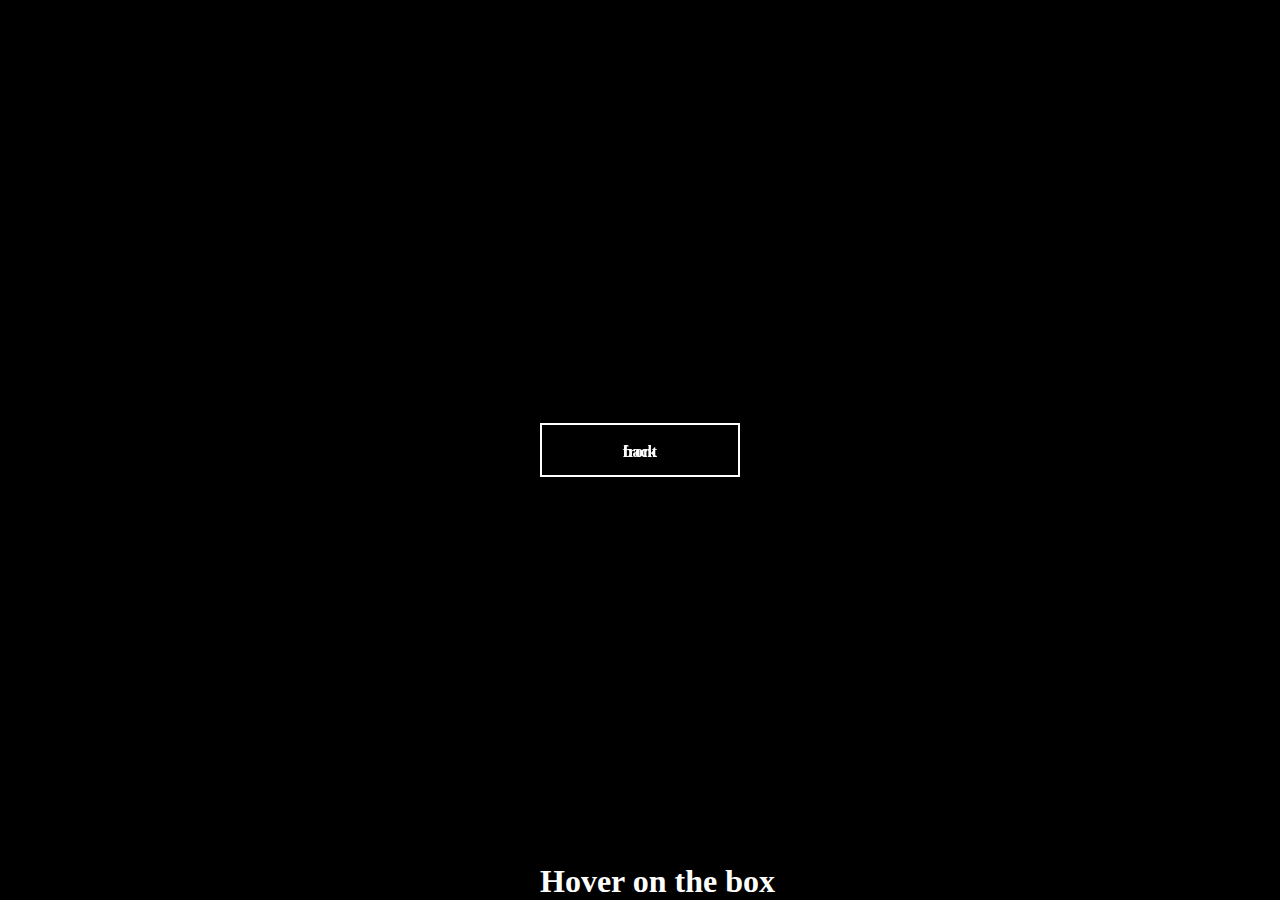
<file: 3d-rectangle/index.html>
<!DOCTYPE html>
<html lang="en">
<head>
    <meta charset="UTF-8">
    <meta http-equiv="X-UA-Compatible" content="IE=edge">
    <meta name="viewport" content="width=device-width, initial-scale=1.0">
    <title>3d rectangle</title>
    <link rel="stylesheet" href="style.css">
</head>
<body>
    <div class="scene">
        <div class="box">
            <div class="face front-face"><h4>front</h4></div>
            <div class="face left-face"><h4>left</h4></div>
            <div class="face right-face"><h4>right</h4></div>
            <div class="face top-face"><h4>top</h4></div>
            <div class="face bottom-face"><h4>bottom</h4></div>
            <div class="face back-face"><h4>back</h4></div>
        </div>
        <h1>Hover on the box</h1>
    </div>
</body>
</html>
</file>
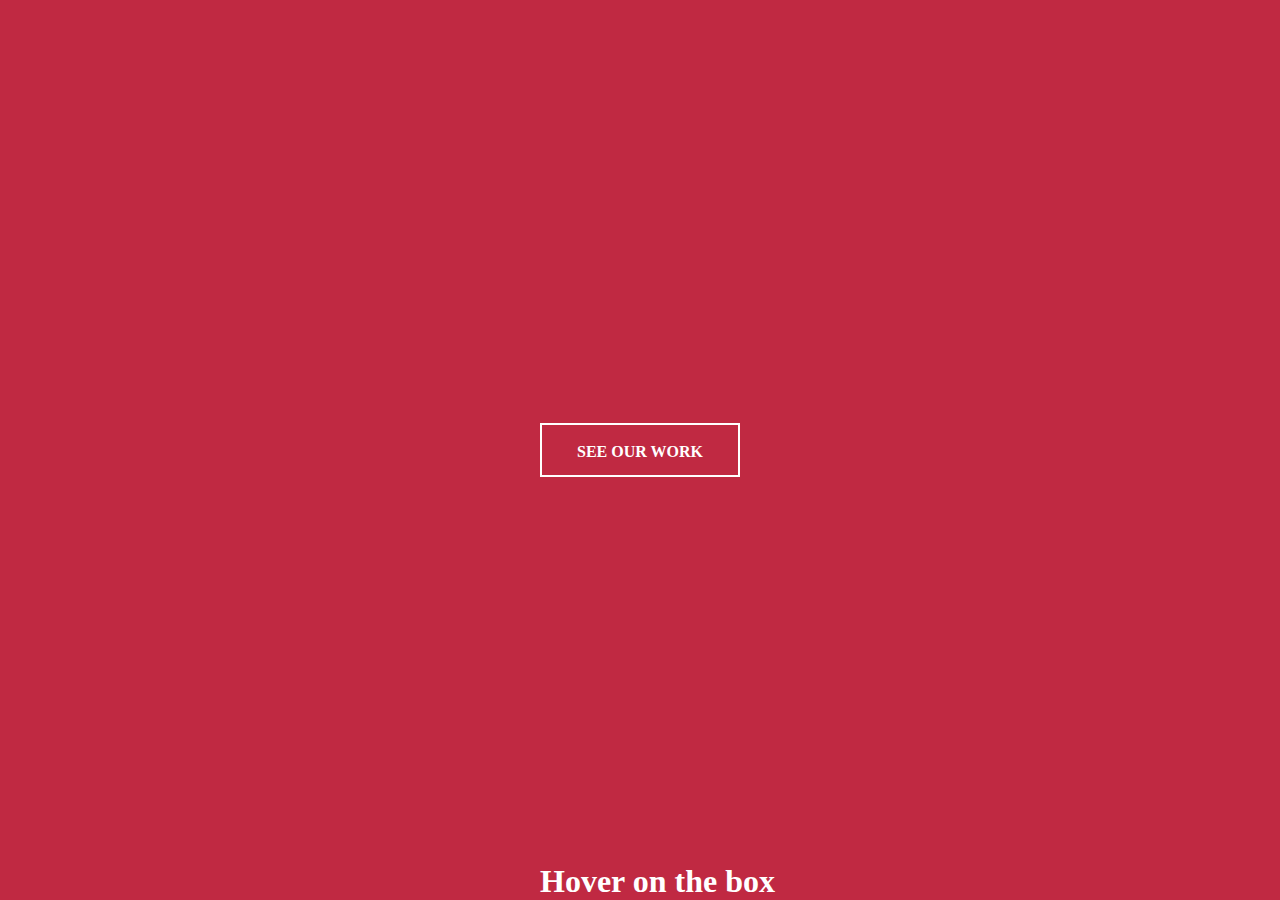
<file: button-links/index.html>
<!DOCTYPE html>
<html lang="en">
<head>
    <meta charset="UTF-8">
    <meta http-equiv="X-UA-Compatible" content="IE=edge">
    <meta name="viewport" content="width=device-width, initial-scale=1.0">
    <title>3d button</title>
    <link rel="stylesheet" href="style.css">
</head>
<body>
    <div class="scene">
        <div class="box">
            <div class="face front-face"><h4>See our work</h4></div>
            <div class="face left-face"></div>
            <div class="face right-face"></div>
            <div class="face top-face"><h4>Let's go</h4></div>
            <div class="face bottom-face"></div>
            <div class="face back-face"></div>
        </div>
        <h1>Hover on the box</h1>
    </div>
</body>
</html>
</file>
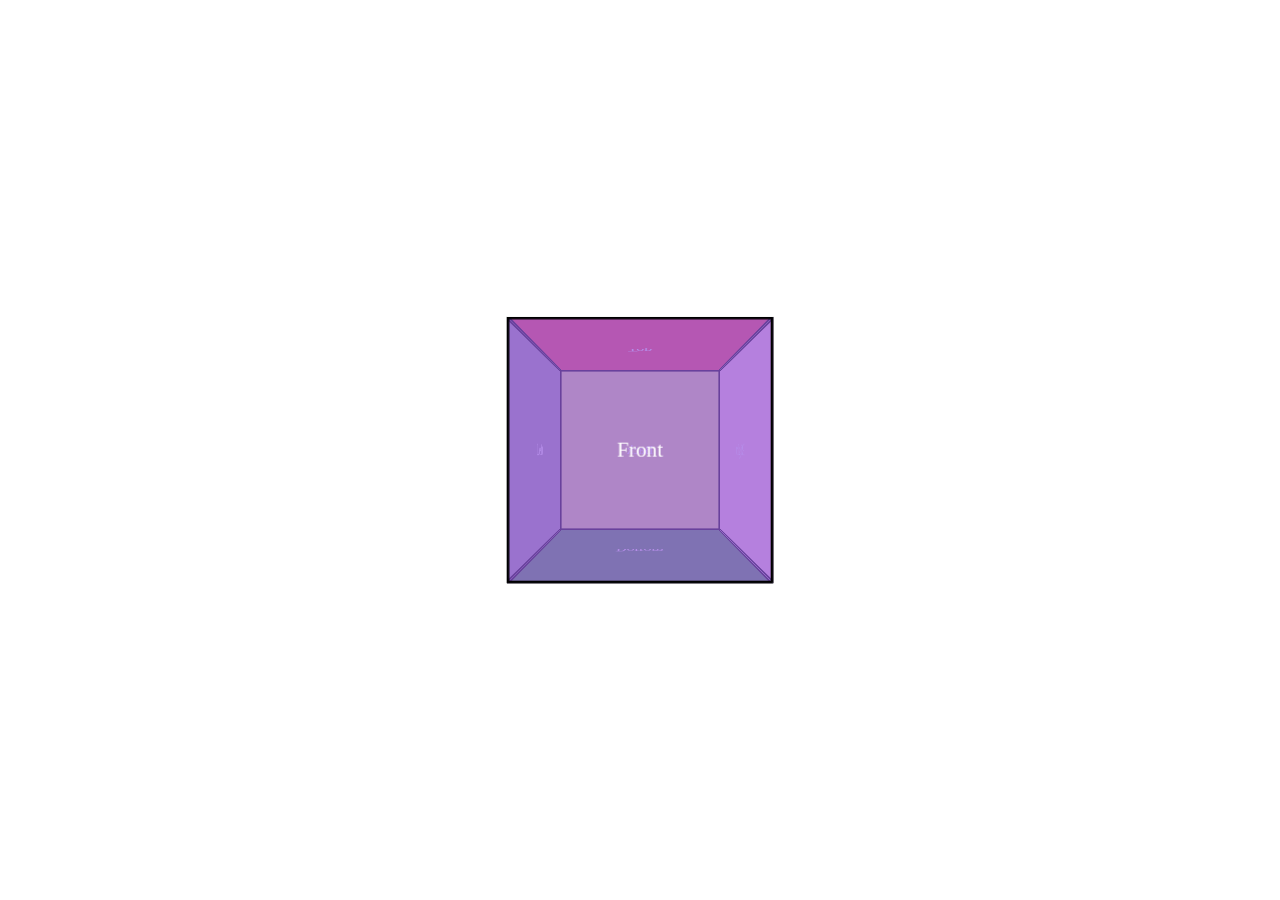
<file: cube/index.html>
<!DOCTYPE html>
<html lang="en">
<head>
    <meta charset="UTF-8">
    <meta http-equiv="X-UA-Compatible" content="IE=edge">
    <meta name="viewport" content="width=device-width, initial-scale=1.0">
    <title>Document</title>
    <link rel="stylesheet" href="style.css">
</head>
<body>
    <div class="scene">
        <div class="box">
            <div class="top-face face">Top</div>
            <div class="left-face face">Left</div>
            <div class="right-face face">Right</div>
            <div class="bottom-face face">Bottom</div>
            <div class="front-face face">Front</div>
            <div class="back-face face">Back</div>
        </div>
    </div>
</body>
</html>
</file>
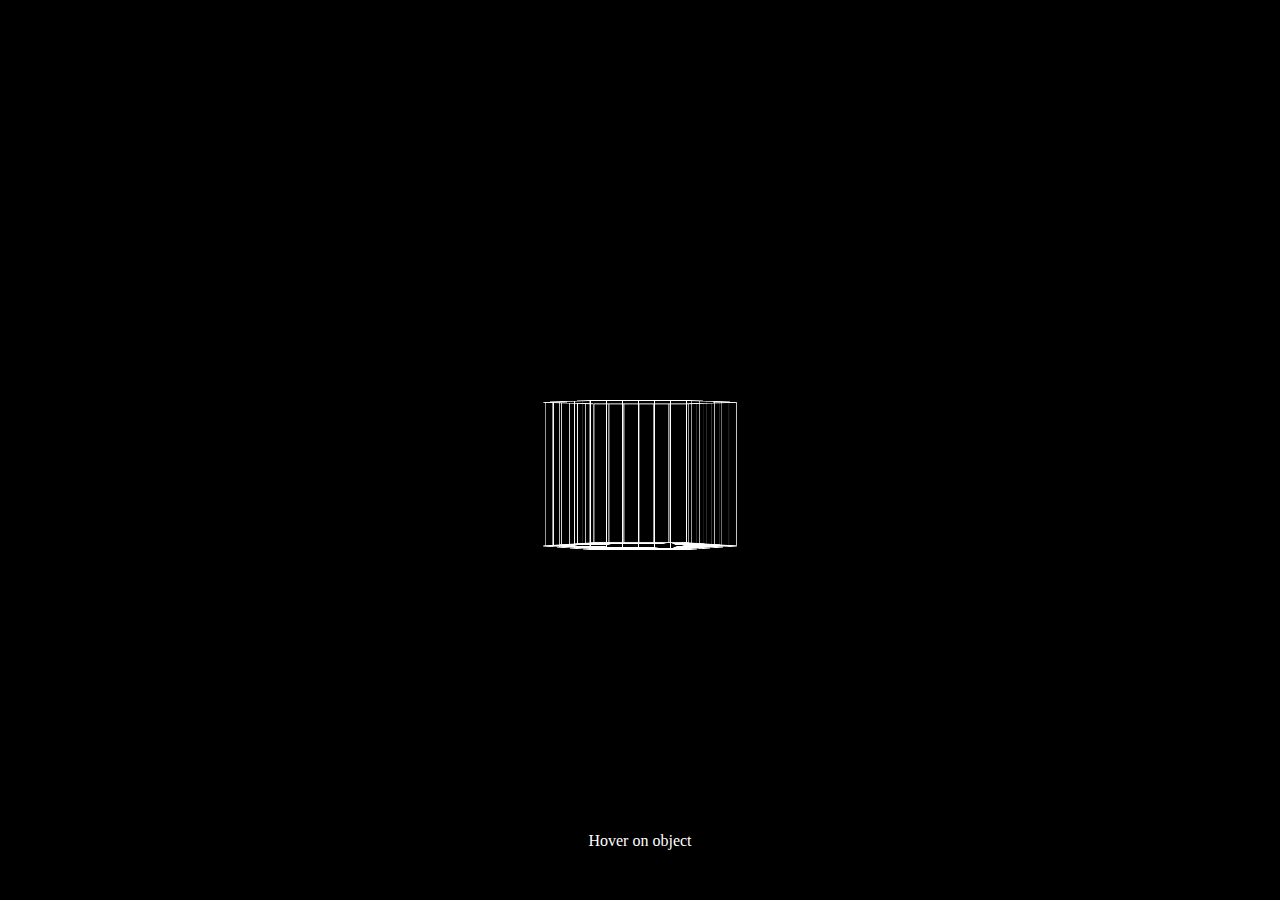
<file: hexagon/index.html>
<!DOCTYPE html>
<html lang="en">
<head>
    <meta charset="UTF-8">
    <meta http-equiv="X-UA-Compatible" content="IE=edge">
    <meta name="viewport" content="width=device-width, initial-scale=1.0">
    <title>3d Hexagon</title>
    <link rel="stylesheet" href="style.css">
</head>
<body>
    <!-- Always have a scene > box > faces -->
    <!-- According to wikipedia, -->
    <!-- A Hexagon is a six(6) sided polygon -->
    <!-- The maximal diameter is equal to twice the radius(R) of the outer circle -->
    <!-- The minimal diameter is equal to twice the radius(r) of the inner circle -->
    <div class="scene">
        <div class="box">
            <div class="face face-1"></div>
            <div class="face face-2"></div>
            <div class="face face-3"></div>
            <div class="face face-4"></div>
            <div class="face face-5"></div>
            <div class="face face-6"></div>
        </div>
    </div>
    <div class="instructions">Hover on object</div>

</body>
</html>
</file>
<file: 3d-rectangle/style.css>
*{
    padding: 0;
    margin: 0;
    box-sizing: border-box;
}
h1{
    color: #fff;
    position: absolute;
    bottom: 0;
}
.scene{
    perspective: 2500;
}
body{
    display: flex;
    justify-content: center;
    align-items: center;
    height: 100vh;
    background-color: #000;
}
/* The Box is the canvasfor drawing */
.box{
    width: 200px;
    height: 54px;
    background-color: transparent;
    transition: transform 20s;
    position: relative;
    transform-style: preserve-3d;
    /* transform: rotateY(-20deg); */
}
.box:hover{
    transform: rotateX(-360deg);
}
.face{
    width: 200px;
    height: 54px; 
    line-height: 54px;
    text-align: center;
    position: absolute;
    background-color: transparent !important;
    border: 2px solid #fff;
    color: #fff;
}
.front-face{
    background-color: green;
}
.face.left-face, .face.right-face{
    width: 54px;
    height: 54px; 
}
.left-face{
    background-color: grey;
    position: absolute;
    bottom: 0;
    transform-origin: left;
    transform: rotateY(90deg);
}
.right-face{
    position: absolute;
    bottom: 0;
    right: 0;
    background-color: pink;
    transform-origin: right;
    transform: rotateY(-90deg);
}
.top-face{
    /* position: absolute; */
    background-color: red;
    transform-origin: top;
    transform: rotateX(-90deg);
    top: 0;
}
.bottom-face{
    background-color: yellow;
    transform-origin: bottom;
    transform: rotateX(90deg);
}
.back-face{
    background-color: purple;
    /* t */
    transform: translateZ(-54px);
}
</file>
<file: button-links/style.css>
*{
    padding: 0;
    margin: 0;
    box-sizing: border-box;
}
h1{
    color: #fff;
    position: absolute;
    bottom: 0;
}
.scene{
    perspective: 2500;
}
body{
    display: flex;
    justify-content: center;
    align-items: center;
    height: 100vh;
    background-color: #c02942;
}
/* The Box is the canvasfor drawing */
.box{
    width: 200px;
    height: 54px;
    background-color: transparent;
    transition: transform .20s;
    position: relative;
    transform-style: preserve-3d;
    /* transform: rotateY(-20deg); */
}
.box:hover{
    transform: rotateX(-90deg);
}
.face{
    width: 200px;
    height: 54px; 
    line-height: 54px;
    text-align: center;
    position: absolute;
    /* background-color: transparent !important; */
    border: 2px solid #fff;
    color: #fff;
}
.front-face{
    background-color: #c02942;
}
.front-face h4{
    text-transform: uppercase;
}
.face.left-face, .face.right-face{
    width: 54px;
    height: 54px; 
}
.left-face{
    background-color: grey;
    position: absolute;
    bottom: 0;
    transform-origin: left;
    transform: rotateY(90deg);
}
.right-face{
    position: absolute;
    bottom: 0;
    right: 0;
    background-color: pink;
    transform-origin: right;
    transform: rotateY(-90deg);
}
.top-face{
    /* background-color: red;
    transform-origin: top;
    transform: rotateX(-90deg);
    top: 0; */
    background-color: #000;
    top: -54px;
    transform: rotateX(90deg);
    transform-origin: bottom;
}
.bottom-face{
    background-color: yellow;
    transform-origin: bottom;
    transform: rotateX(90deg);
}
.back-face{
    background-color: purple;
    /* t */
    transform: translateZ(-54px);
}
</file>
<file: cube/style.css>
*{
    padding: 0;
    margin: 0;
    box-sizing: border-box;
}
body{
    display: flex;
    justify-content: center;
    align-items: center;
    height: 100vh;
}
.scene{
    perspective: 400px;
}
.box:hover{
    transform: rotateY(-200deg);
}
.box{
    width: 200px;
    height: 200px;
    background-color: transparent;
    position: relative;
    transition: transform 2s;
    transform-style: preserve-3d;
}
.face{
    position: absolute;
    width: 200px;
    height: 200px;
    display: flex;
    justify-content: center;
    align-items: center;
    border: 2px solid #000;
    color: #fff;
    /* backface-visibility: hidden; */
}
.top-face{
    background-color: rgba(255, 0, 0, .7);
    transform: translateY(-100px) rotateX(90deg);
}
.bottom-face{
    background-color: rgba(0, 128, 0, .7);
    transform: translateY(100px) rotateX(270deg);
}
.left-face{
    background-color: rgba(128, 128, 128, .7);
    transform: translateX(-100px) rotateY(90deg);
}
.right-face{
    background-color: rgba(255, 192, 203, .7);
    transform: translateX(100px) rotateY(90deg);
}
.back-face{
    background-color: rgba(223, 220, 93, .7);
    transform: translateX(00px) translateZ(-100px)  rotateY(180deg);
}
.front-face{
    background-color: rgba(149, 93, 223, .7);
    transform: translateX(0px) translateZ(100px);
}
</file>
<file: hexagon/style.css>
*{
    padding: 0;
    margin: 0;
    box-sizing: border-box;
}
body{
    display: flex;
    justify-content: center;
    align-items: center;
    height: 100vh;
    background-color: #000;
}
.scene{
    perspective: 2400px;
}
.box{
    transform-style: preserve-3d;
    height: 200px;
    width: 200px;
    /* background-color: rgba(0, 128, 0, .2); */
    background-color: transparent;
    position: relative;
    transition: transform 50s;
    /* top: -200px; */
    /* transform: rotateX(120deg); */

}
.box:hover{
    transform: rotateX(360deg);
}
.face{
    width: 100px;
    height: 150px;
    position: absolute;
    bottom: 0;
    border-top: 1px solid #fff;
    border-bottom: 1px solid #fff;
    background: repeating-linear-gradient(to right, #fff, #fff 1px, transparent 1px, transparent 16px);
    background-color: transparent !important;
    transform-style: preserve-3d;

    /* background-color: red; */
}
.face-1{
    background-color: red;
    left: 50%;
    transform: translateX(-50%);
    /* background: repeating-linear-gradient(to right, #000, #000 1px, transparent 1px, transparent 20px); */
}
.face-2{
    background-color: yellow;
    left: 50px;
    transform-origin: left;
    transform: rotateY(120deg);
}
.face-3{
    background-color: blue;
    right: 50px;
    transform-origin: right;
    transform: rotateY(-120deg); 
}
.face-4{
    background-color: grey;
    right: 50px;
    transform: translateZ(-173.21px);
}
.face-5{
    background-color: pink;
    right: 50px;
    /* Translate Z is calculated using sin theta of half of an angle of hexagon */
    transform: translateZ(-173.21px) rotateY(-120deg);
    transform-origin: left;
}
.face-6{
    background-color: purple;
    right: 50px;
    transform: translateZ(-173.21px) rotateY(120deg);
    transform-origin: right;
}
.face:before{
    content: "";
    background-color: #fff;
    position: absolute;
    bottom: 0;
    width: 100px;
    height: 50px;
    transform-origin: bottom;
    transform: rotateX(90deg);
    border-top-right-radius: 100%;
}
.face-2:before, .face-3:before, .face-4:before{
    transform: rotateX(-90deg);
}
.instructions{
    color: #fff;
    position: absolute;
    bottom: 50px;
}
</file>
